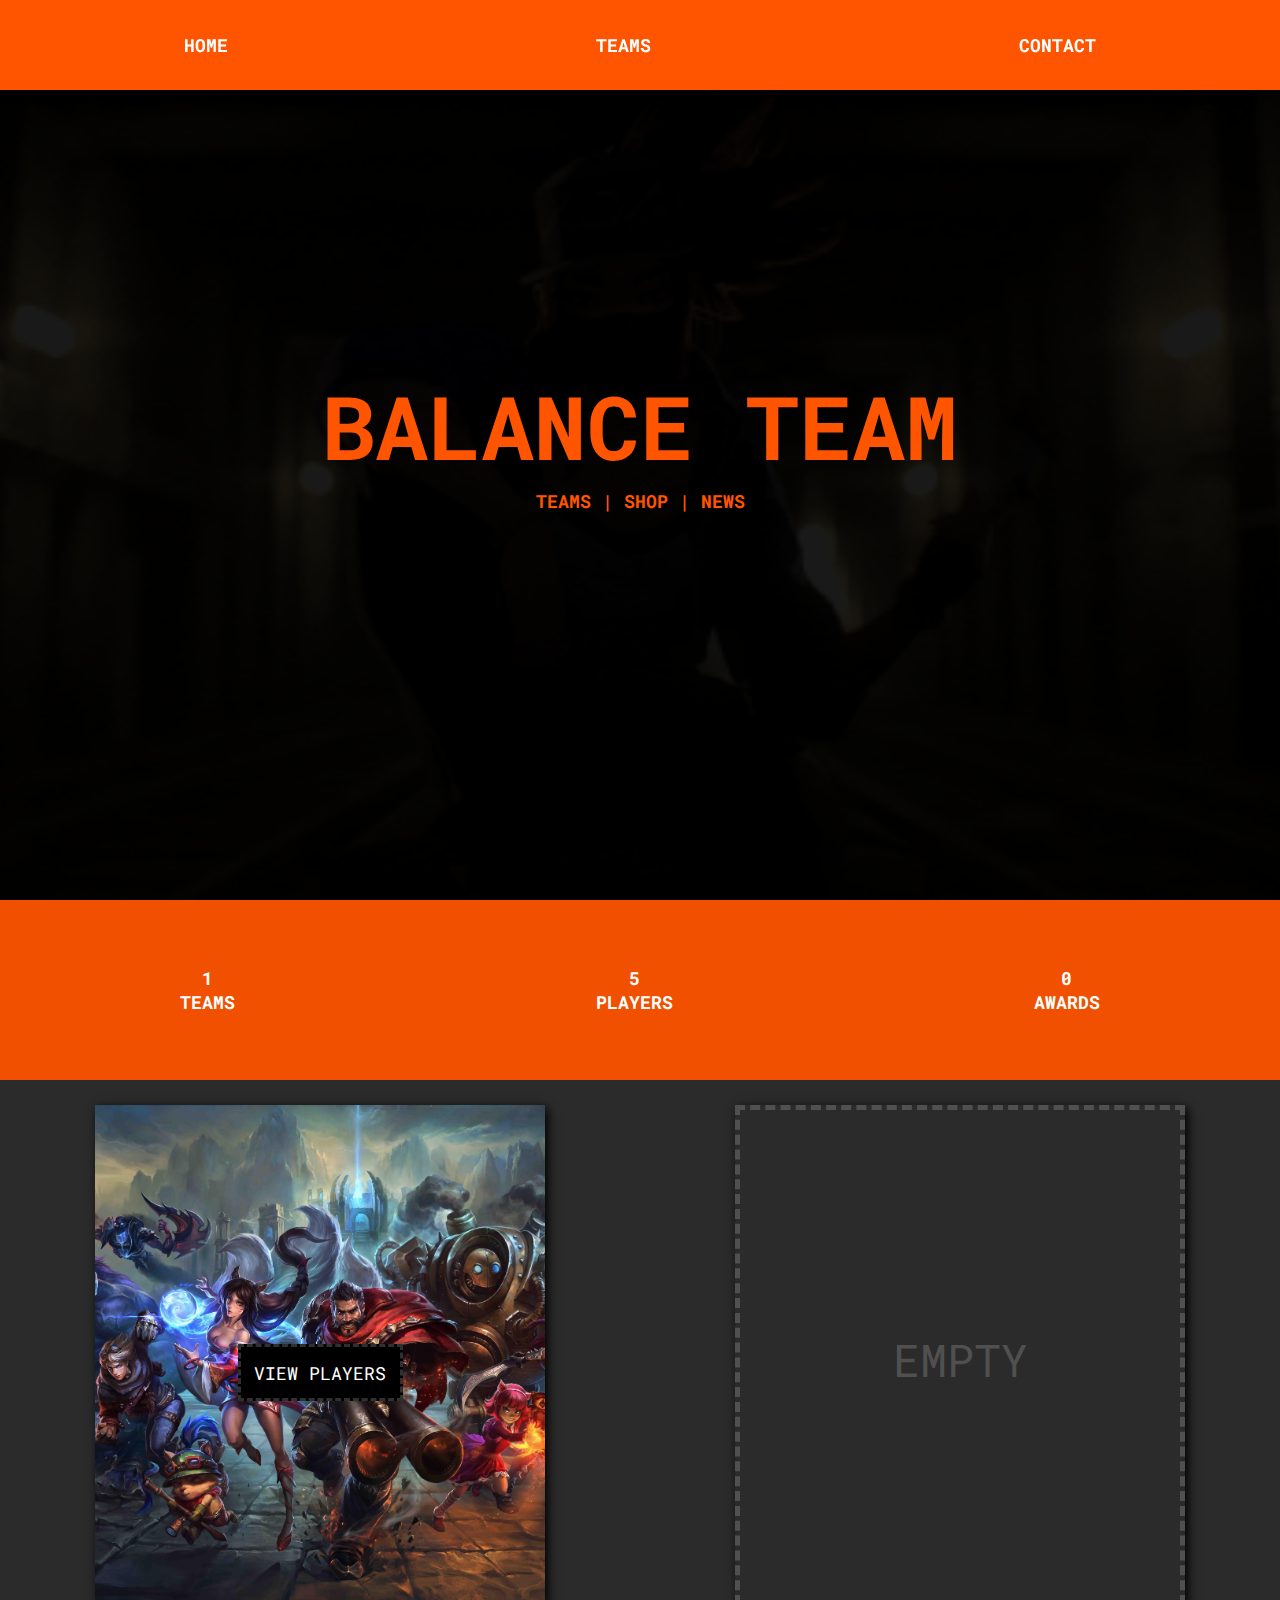
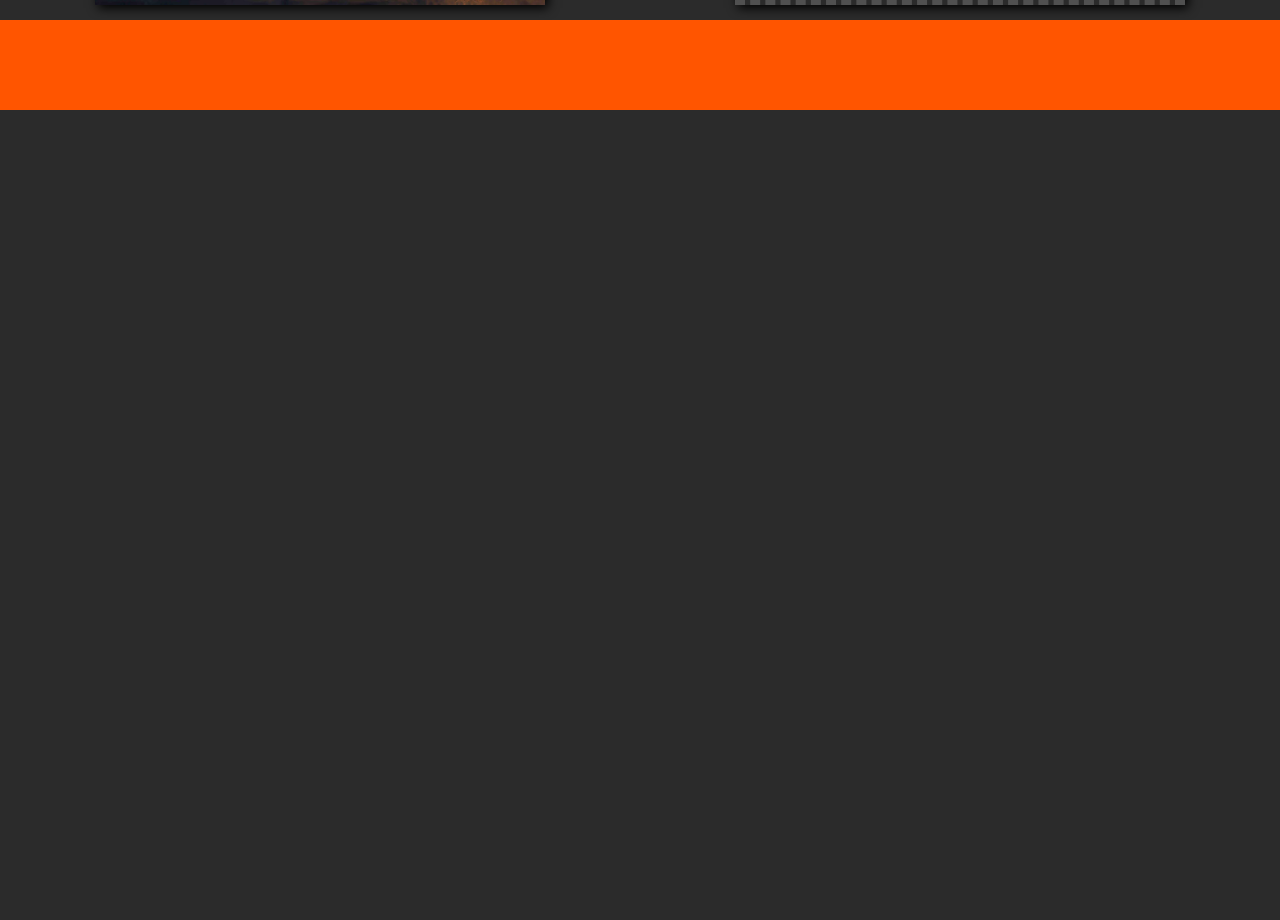
<file: index.html>
<!DOCTYPE html>
<html>
    <head>
        <title>BALANCE TEAM CORP</title>
        <link rel="stylesheet" href="css/main.css" />
        <link rel="stylesheet" href="css/fontello.css" />
        <link href="https://fonts.googleapis.com/css?family=Roboto+Mono:400,700&display=swap" rel="stylesheet">
        <meta charset="UTF-8" />
		<meta name="viewport" content="width=device-width, initial-scale=1.0" />
        <meta http-equiv="X-UA-Compatible" content="ie=edge" />
        <script src="https://ajax.googleapis.com/ajax/libs/jquery/3.4.1/jquery.min.js"></script>
        <script src="js/script.js"></script>
        <script src="js/scroll.js"></script>
        <script src="js/tvd.js"></script>
        <script src="js/tmp-fill.js"></script>
    </head>
    <body>
        <main>
            <header class="nav-head">
                <nav>
                    <ul class="nav-links">
                        <li class="nav-link"><a id="homm" href="#home">HOME</a></li>
                        <li class="nav-link"><a id="temm" href="#teams">TEAMS</a></li>
                        <li class="nav-link"><a id="conn" href="#con">CONTACT</a></li>
                        <!--<li class="nav-link nom" id="scroll"><a href="#">SCROLL</a></li> -->
                    </ul>
                </nav>
            </header>
            <div class="aboslute" id="aboslute">
                <div id="home"></div>
                <div class="btl">
                    BALANCE TEAM<br>
                    <div class="btl-p">TEAMS | SHOP | NEWS</div>
                </div>
                <div class="blur"></div>
                <div class="responsive"></div>
                <!--<img src="img/jhin.gif" class="responsive"/>-->
                <div id="teams"></div>
                <section class="teams">
                    <header class="teams-count">
                        <ul class="team-stats">
                            <div class="team-stats" id="dn">
                                <li class="team-stat">1<br>TEAMS</li>
                                <li class="team-stat">5<br>PLAYERS</li>
                                <li class="team-stat">0<br>AWARDS</li>
                            </div>
                            <li class="team-stat cl" id="cloose"><span class="close-btn">Close<br>Window</span></li>
                        </ul>
                    </header>
                    <div class="teams-viewer" id="teams-viewer">
                        <ul class="flex-container-Team longhand-Team">
                            <li class="flex-item-Team">
                                <div class="pla-Team">
                                    <img width="100%" src="img/profile.png"/>
                                    <img src="img/top.png"/>
                                </div>
                            </li>
                            <li class="flex-item-Team">
                                <div class="pla-Team">
                                    <img width="100%" src="img/profile.png"/>
                                    <img src="img/jungle.webp"/>
                                </div>
                            </li>
                            <li class="flex-item-Team">
                                <div class="pla-Team">
                                    <img width="100%" src="img/profile.png"/>
                                    <img src="img/mid.png"/>
                                </div>
                            </li>
                            <li class="flex-item-Team">
                                <div class="pla-Team">
                                    <img width="100%" src="img/profile.png"/>
                                    <img src="img/bot.png"/>
                                </div>
                            </li>
                            <li class="flex-item-Team">
                                <div class="pla-Team">
                                    <img width="100%" src="img/profile.png"/>
                                    <img src="img/support.webp"/>
                                </div>
                            </li>
                        </ul>
                    </div>
                    <div class="teams-brackets">
                        <ul class="flex-container longhand">
                            <li class="flex-item">
                                <div class="pla lol">
                                    <div class="players"><a href="#team"><span class="view-btn" id="tvd">VIEW PLAYERS</span></a></div>
                                </div>
                            </li>
                            <li class="flex-item">
                                <div class="pla emp">
                                    EMPTY
                                </div>
                            </li>
                            <li class="flex-item">
                                <div class="pla emp">
                                    EMPTY
                                </div>
                            </li>
                        </ul>
                    </div>
                </section>
                <div id="con"></div>
                <section class="contact">
                    <div class="tmp-fill">
                        <h1 class="tmp-text" id="tmp-fill">CONTACT</h1>
                    </div>
                </section>
            </div>
        </main>
    </body>
</html>
</file>
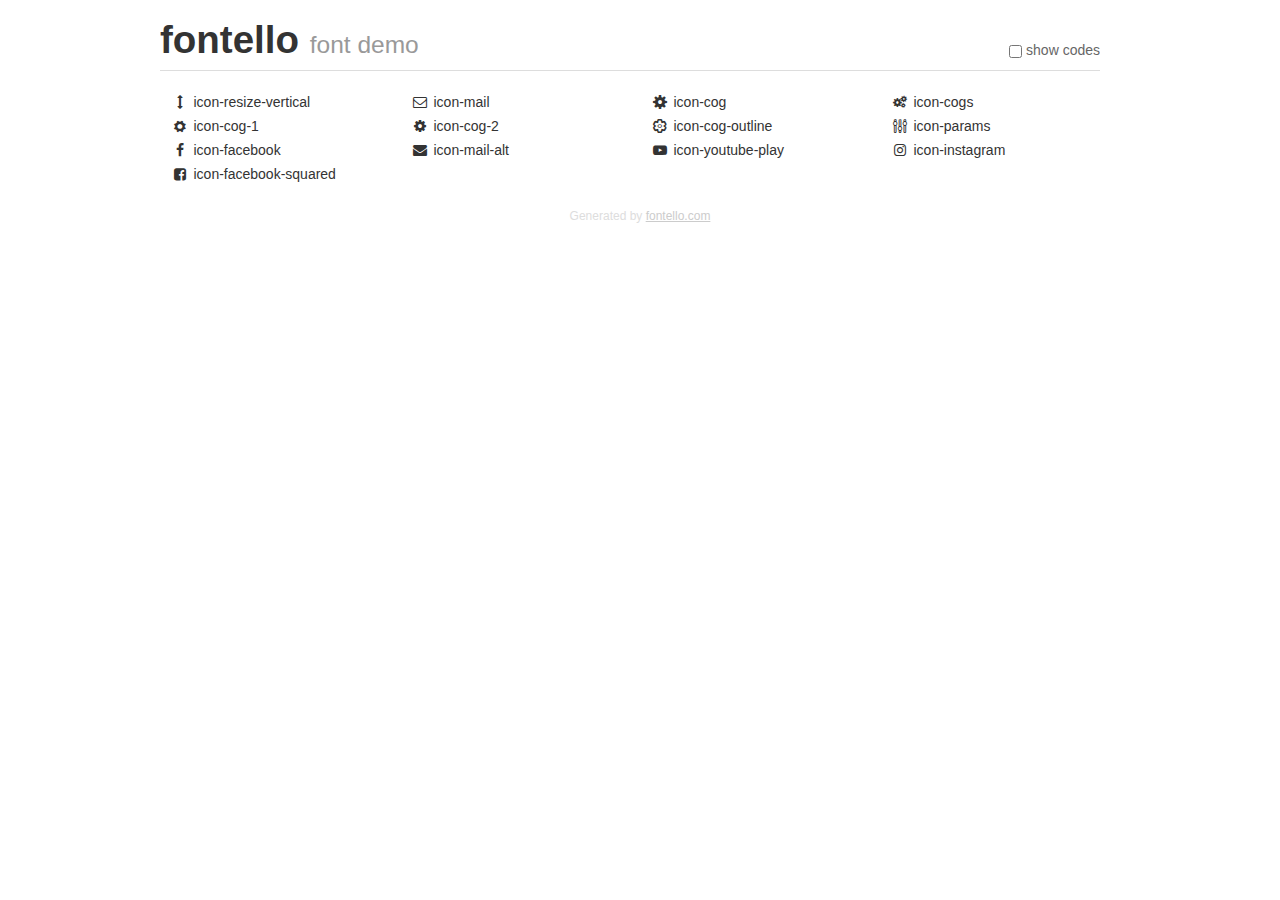
<file: demo.html>
<!DOCTYPE html>
<html>
  <head><!--[if lt IE 9]><script language="javascript" type="text/javascript" src="//html5shim.googlecode.com/svn/trunk/html5.js"></script><![endif]-->
    <meta charset="UTF-8"><style>/*
 * Bootstrap v2.2.1
 *
 * Copyright 2012 Twitter, Inc
 * Licensed under the Apache License v2.0
 * http://www.apache.org/licenses/LICENSE-2.0
 *
 * Designed and built with all the love in the world @twitter by @mdo and @fat.
 */
.clearfix {
  *zoom: 1;
}
.clearfix:before,
.clearfix:after {
  display: table;
  content: "";
  line-height: 0;
}
.clearfix:after {
  clear: both;
}
html {
  font-size: 100%;
  -webkit-text-size-adjust: 100%;
  -ms-text-size-adjust: 100%;
}
a:focus {
  outline: thin dotted #333;
  outline: 5px auto -webkit-focus-ring-color;
  outline-offset: -2px;
}
a:hover,
a:active {
  outline: 0;
}
button,
input,
select,
textarea {
  margin: 0;
  font-size: 100%;
  vertical-align: middle;
}
button,
input {
  *overflow: visible;
  line-height: normal;
}
button::-moz-focus-inner,
input::-moz-focus-inner {
  padding: 0;
  border: 0;
}
body {
  margin: 0;
  font-family: "Helvetica Neue", Helvetica, Arial, sans-serif;
  font-size: 14px;
  line-height: 20px;
  color: #333;
  background-color: #fff;
}
a {
  color: #08c;
  text-decoration: none;
}
a:hover {
  color: #005580;
  text-decoration: underline;
}
.row {
  margin-left: -20px;
  *zoom: 1;
}
.row:before,
.row:after {
  display: table;
  content: "";
  line-height: 0;
}
.row:after {
  clear: both;
}
[class*="span"] {
  float: left;
  min-height: 1px;
  margin-left: 20px;
}
.container,
.navbar-static-top .container,
.navbar-fixed-top .container,
.navbar-fixed-bottom .container {
  width: 940px;
}
.span12 {
  width: 940px;
}
.span11 {
  width: 860px;
}
.span10 {
  width: 780px;
}
.span9 {
  width: 700px;
}
.span8 {
  width: 620px;
}
.span7 {
  width: 540px;
}
.span6 {
  width: 460px;
}
.span5 {
  width: 380px;
}
.span4 {
  width: 300px;
}
.span3 {
  width: 220px;
}
.span2 {
  width: 140px;
}
.span1 {
  width: 60px;
}
[class*="span"].pull-right,
.row-fluid [class*="span"].pull-right {
  float: right;
}
.container {
  margin-right: auto;
  margin-left: auto;
  *zoom: 1;
}
.container:before,
.container:after {
  display: table;
  content: "";
  line-height: 0;
}
.container:after {
  clear: both;
}
p {
  margin: 0 0 10px;
}
.lead {
  margin-bottom: 20px;
  font-size: 21px;
  font-weight: 200;
  line-height: 30px;
}
small {
  font-size: 85%;
}
h1 {
  margin: 10px 0;
  font-family: inherit;
  font-weight: bold;
  line-height: 20px;
  color: inherit;
  text-rendering: optimizelegibility;
}
h1 small {
  font-weight: normal;
  line-height: 1;
  color: #999;
}
h1 {
  line-height: 40px;
}
h1 {
  font-size: 38.5px;
}
h1 small {
  font-size: 24.5px;
}
body {
  margin-top: 90px;
}
.header {
  position: fixed;
  top: 0;
  left: 50%;
  margin-left: -480px;
  background-color: #fff;
  border-bottom: 1px solid #ddd;
  padding-top: 10px;
  z-index: 10;
}
.footer {
  color: #ddd;
  font-size: 12px;
  text-align: center;
  margin-top: 20px;
}
.footer a {
  color: #ccc;
  text-decoration: underline;
}
.the-icons {
  font-size: 14px;
  line-height: 24px;
}
.switch {
  position: absolute;
  right: 0;
  bottom: 10px;
  color: #666;
}
.switch input {
  margin-right: 0.3em;
}
.codesOn .i-name {
  display: none;
}
.codesOn .i-code {
  display: inline;
}
.i-code {
  display: none;
}
@font-face {
      font-family: 'fontello';
      src: url('./font/fontello.eot?82320504');
      src: url('./font/fontello.eot?82320504#iefix') format('embedded-opentype'),
           url('./font/fontello.woff?82320504') format('woff'),
           url('./font/fontello.ttf?82320504') format('truetype'),
           url('./font/fontello.svg?82320504#fontello') format('svg');
      font-weight: normal;
      font-style: normal;
    }
     
     
    .demo-icon
    {
      font-family: "fontello";
      font-style: normal;
      font-weight: normal;
      speak: none;
     
      display: inline-block;
      text-decoration: inherit;
      width: 1em;
      margin-right: .2em;
      text-align: center;
      /* opacity: .8; */
     
      /* For safety - reset parent styles, that can break glyph codes*/
      font-variant: normal;
      text-transform: none;
     
      /* fix buttons height, for twitter bootstrap */
      line-height: 1em;
     
      /* Animation center compensation - margins should be symmetric */
      /* remove if not needed */
      margin-left: .2em;
     
      /* You can be more comfortable with increased icons size */
      /* font-size: 120%; */
     
      /* Font smoothing. That was taken from TWBS */
      -webkit-font-smoothing: antialiased;
      -moz-osx-font-smoothing: grayscale;
     
      /* Uncomment for 3D effect */
      /* text-shadow: 1px 1px 1px rgba(127, 127, 127, 0.3); */
    }
     </style>
    <link rel="stylesheet" href="css/animation.css"><!--[if IE 7]><link rel="stylesheet" href="css/" + font.fontname + "-ie7.css"><![endif]-->
    <script>
      function toggleCodes(on) {
        var obj = document.getElementById('icons');
      
        if (on) {
          obj.className += ' codesOn';
        } else {
          obj.className = obj.className.replace(' codesOn', '');
        }
      }
      
    </script>
  </head>
  <body>
    <div class="container header">
      <h1>fontello <small>font demo</small></h1>
      <label class="switch">
        <input type="checkbox" onclick="toggleCodes(this.checked)">show codes
      </label>
    </div>
    <div class="container" id="icons">
      <div class="row">
        <div class="the-icons span3" title="Code: 0xe800"><i class="demo-icon icon-resize-vertical">&#xe800;</i> <span class="i-name">icon-resize-vertical</span><span class="i-code">0xe800</span></div>
        <div class="the-icons span3" title="Code: 0xe801"><i class="demo-icon icon-mail">&#xe801;</i> <span class="i-name">icon-mail</span><span class="i-code">0xe801</span></div>
        <div class="the-icons span3" title="Code: 0xe802"><i class="demo-icon icon-cog">&#xe802;</i> <span class="i-name">icon-cog</span><span class="i-code">0xe802</span></div>
        <div class="the-icons span3" title="Code: 0xe803"><i class="demo-icon icon-cogs">&#xe803;</i> <span class="i-name">icon-cogs</span><span class="i-code">0xe803</span></div>
      </div>
      <div class="row">
        <div class="the-icons span3" title="Code: 0xe804"><i class="demo-icon icon-cog-1">&#xe804;</i> <span class="i-name">icon-cog-1</span><span class="i-code">0xe804</span></div>
        <div class="the-icons span3" title="Code: 0xe805"><i class="demo-icon icon-cog-2">&#xe805;</i> <span class="i-name">icon-cog-2</span><span class="i-code">0xe805</span></div>
        <div class="the-icons span3" title="Code: 0xe806"><i class="demo-icon icon-cog-outline">&#xe806;</i> <span class="i-name">icon-cog-outline</span><span class="i-code">0xe806</span></div>
        <div class="the-icons span3" title="Code: 0xe807"><i class="demo-icon icon-params">&#xe807;</i> <span class="i-name">icon-params</span><span class="i-code">0xe807</span></div>
      </div>
      <div class="row">
        <div class="the-icons span3" title="Code: 0xf09a"><i class="demo-icon icon-facebook">&#xf09a;</i> <span class="i-name">icon-facebook</span><span class="i-code">0xf09a</span></div>
        <div class="the-icons span3" title="Code: 0xf0e0"><i class="demo-icon icon-mail-alt">&#xf0e0;</i> <span class="i-name">icon-mail-alt</span><span class="i-code">0xf0e0</span></div>
        <div class="the-icons span3" title="Code: 0xf16a"><i class="demo-icon icon-youtube-play">&#xf16a;</i> <span class="i-name">icon-youtube-play</span><span class="i-code">0xf16a</span></div>
        <div class="the-icons span3" title="Code: 0xf16d"><i class="demo-icon icon-instagram">&#xf16d;</i> <span class="i-name">icon-instagram</span><span class="i-code">0xf16d</span></div>
      </div>
      <div class="row">
        <div class="the-icons span3" title="Code: 0xf308"><i class="demo-icon icon-facebook-squared">&#xf308;</i> <span class="i-name">icon-facebook-squared</span><span class="i-code">0xf308</span></div>
      </div>
    </div>
    <div class="container footer">Generated by <a href="http://fontello.com">fontello.com</a></div>
  </body>
</html>
</file>
<file: css/fontello.css>
@font-face {
  font-family: 'fontello';
  src: url('../font/fontello.eot?26179107');
  src: url('../font/fontello.eot?26179107#iefix') format('embedded-opentype'),
       url('../font/fontello.woff2?26179107') format('woff2'),
       url('../font/fontello.woff?26179107') format('woff'),
       url('../font/fontello.ttf?26179107') format('truetype'),
       url('../font/fontello.svg?26179107#fontello') format('svg');
  font-weight: normal;
  font-style: normal;
}
/* Chrome hack: SVG is rendered more smooth in Windozze. 100% magic, uncomment if you need it. */
/* Note, that will break hinting! In other OS-es font will be not as sharp as it could be */
/*
@media screen and (-webkit-min-device-pixel-ratio:0) {
  @font-face {
    font-family: 'fontello';
    src: url('../font/fontello.svg?26179107#fontello') format('svg');
  }
}
*/
 
 [class^="icon-"]:before, [class*=" icon-"]:before {
  font-family: "fontello";
  font-style: normal;
  font-weight: normal;
  speak: none;
 
  display: inline-block;
  text-decoration: inherit;
  width: 1em;
  margin-right: .2em;
  text-align: center;
  /* opacity: .8; */
 
  /* For safety - reset parent styles, that can break glyph codes*/
  font-variant: normal;
  text-transform: none;
 
  /* fix buttons height, for twitter bootstrap */
  line-height: 1em;
 
  /* Animation center compensation - margins should be symmetric */
  /* remove if not needed */
  margin-left: .2em;
 
  /* you can be more comfortable with increased icons size */
  /* font-size: 120%; */
 
  /* Font smoothing. That was taken from TWBS */
  -webkit-font-smoothing: antialiased;
  -moz-osx-font-smoothing: grayscale;
 
  /* Uncomment for 3D effect */
  /* text-shadow: 1px 1px 1px rgba(127, 127, 127, 0.3); */
}
 
.icon-resize-vertical:before { content: '\e800'; } /* '' */
.icon-mail:before { content: '\e801'; } /* '' */
.icon-cog:before { content: '\e802'; } /* '' */
.icon-cogs:before { content: '\e803'; } /* '' */
.icon-cog-1:before { content: '\e804'; } /* '' */
.icon-cog-2:before { content: '\e805'; } /* '' */
.icon-cog-outline:before { content: '\e806'; } /* '' */
.icon-params:before { content: '\e807'; } /* '' */
.icon-facebook:before { content: '\f09a'; } /* '' */
.icon-mail-alt:before { content: '\f0e0'; } /* '' */
.icon-youtube-play:before { content: '\f16a'; } /* '' */
.icon-instagram:before { content: '\f16d'; } /* '' */
.icon-facebook-squared:before { content: '\f308'; } /* '' */
</file>
<file: css/main.css>
/* RESET */
* {
  margin: 0;
  padding: 0;
  -webkit-box-sizing: border-box;
          box-sizing: border-box;
}

/* END */
/* BODY */
body {
  font-family: "Roboto Mono", Arial;
  background: #2b2b2b;
}

.absolute {
  display: -webkit-box;
  display: -ms-flexbox;
  display: flex;
  position: absolute;
  width: 100%;
  height: auto;
}

/* END */
/* HEADERS */
.nav-head {
  position: fixed;
  z-index: 5;
  display: -webkit-box;
  display: -ms-flexbox;
  display: flex;
  width: 100%;
  height: 10vh;
  margin: auto;
  background-color: #ff5500;
  -webkit-box-align: center;
      -ms-flex-align: center;
          align-items: center;
  -webkit-box-shadow: 0px 0px 10px #000;
          box-shadow: 0px 0px 10px #000;
}

.teams-count {
  width: 100%;
  height: 20vh;
  background-color: #f05000;
  text-align: center;
  display: -webkit-box;
  display: -ms-flexbox;
  display: flex;
  margin: auto;
  -webkit-box-align: center;
      -ms-flex-align: center;
          align-items: center;
}

header nav {
  -webkit-box-flex: 1;
      -ms-flex: 1;
          flex: 1;
  font-weight: bold;
}

header .nav-links {
  -ms-flex-pack: distribute;
      justify-content: space-around;
  list-style: none;
}

header .nav-link {
  color: #ffffff;
  font-size: 18px;
  text-decoration: none;
  -webkit-transition: .2s;
  transition: .2s;
}

header .nav-links {
  display: -webkit-box;
  display: -ms-flexbox;
  display: flex;
}

/* END */
/* NAV */
/* END */
/* MENU LIST */
.nav-links {
  display: -webkit-box;
  display: -ms-flexbox;
  display: flex;
  list-style: none;
}

.nav-links a {
  text-decoration: none;
  color: white;
}

@media (max-width: 576px) {
  .nom {
    display: none;
  }
}

/* END */
/* GIF BG */
.responsive {
  background-image: url(../img/jhin.gif);
  background-repeat: no-repeat;
  background-position: 50% 0;
  background-size: auto 100%;
  position: relative;
  top: 10vh;
  width: 100%;
  height: 90vh;
  z-index: -1;
}

.blur {
  display: -webkit-box;
  display: -ms-flexbox;
  display: flex;
  background: #000;
  opacity: .9;
  position: absolute;
  top: 10vh;
  width: 100%;
  height: 90vh;
  z-index: 1;
}

.sett {
  position: absolute;
  color: white;
  right: 0;
  margin-right: 3vh;
  top: 1vh;
  cursor: pointer;
}

.sett:hover {
  color: #ff5500;
}

.sett .of {
  overflow: scroll;
}

.btl {
  position: absolute;
  top: 40vh;
  width: 100%;
  height: auto;
  z-index: 2;
  line-height: 1.5;
  text-align: center;
  color: #ff5500;
  font-weight: bold;
}

@media (max-width: 576px) {
  .btl {
    font-size: 250%;
  }
}

@media (max-width: 768px) {
  .btl {
    font-size: 250%;
  }
}

@media (min-width: 768px) {
  .btl {
    font-size: 250%;
  }
}

@media (max-width: 992px) {
  .btl {
    font-size: 250%;
  }
}

@media (min-width: 992px) {
  .btl {
    font-size: 350%;
  }
}

@media (min-width: 1200px) {
  .btl {
    font-size: 550%;
  }
}

@media (max-width: 1200px) {
  .btl {
    font-size: 350%;
  }
}

.btl-p {
  vertical-align: top;
  display: inline-block;
  line-height: 1.0;
  font-size: 2vh;
}

/* END */
/* SECTIONS */
.teams {
  top: 10vh;
  position: relative;
  width: 100%;
  height: 80vh;
}

.contact {
  top: 10vh;
  position: relative;
  width: 100%;
  height: 100vh;
}

/* END */
/* TEAMS */
.team-stats {
  -webkit-box-flex: 1;
      -ms-flex: 1;
          flex: 1;
  display: -webkit-box;
  display: -ms-flexbox;
  display: flex;
  list-style: none;
  -ms-flex-pack: distribute;
      justify-content: space-around;
}

.team-stat {
  font-weight: bold;
  color: white;
  font-size: 2vh;
}

.cl {
  display: none;
  cursor: pointer;
}

.close-btn {
  padding: 2vh;
  border: 3px dashed #505050;
}

.teams-brackets {
  width: 100%;
  height: 60vh;
  overflow: scroll;
  overflow-x: hidden;
  overflow-y: visible;
}

.flex-container {
  list-style: none;
  margin: auto;
  -webkit-box-align: center;
      -ms-flex-align: center;
          align-items: center;
  -ms-flex-line-pack: center;
      align-content: center;
  display: -webkit-box;
  display: -ms-flexbox;
  display: -moz-flex;
  display: flex;
}

.longhand {
  -webkit-box-orient: horizontal;
  -webkit-box-direction: normal;
      -ms-flex-flow: wrap row;
          flex-flow: wrap row;
}

.longhand li {
  width: 500px;
  height: 550px;
  margin: auto;
  display: -webkit-box;
  display: -ms-flexbox;
  display: flex;
}

.longhand li .pla {
  width: 90%;
  height: 500px;
  margin: auto;
  text-align: center;
  -webkit-box-shadow: 3px 3px 10px #000;
          box-shadow: 3px 3px 10px #000;
}

.longhand li .emp {
  font-size: 5vh;
  line-height: 500px;
  color: #505050;
  border: 5px dashed #505050;
}

.longhand li .lol {
  background-image: url(../img/lold.jpg);
  background-repeat: no-repeat;
  background-position: 50% 0;
  background-size: auto 500px;
  position: relative;
}

.longhand li .lol .players {
  height: 30%;
  color: white;
  font-size: 2vh;
  -webkit-transform: translateY(170%);
          transform: translateY(170%);
}

.longhand li .lol .players a {
  color: white;
  text-decoration: none;
}

.longhand li .lol .players .view-btn {
  background: #000;
  border: 3px dashed #303030;
  padding: 3%;
  -webkit-transition: ease .2s;
  transition: ease .2s;
}

.longhand li .lol .players .view-btn:hover {
  border-radius: 10px;
  border: 3px dashed #ff5500;
}

.teams-viewer {
  z-index: 9;
  width: 100%;
  height: 60vh;
  display: none;
  position: absolute;
  background-color: #2b2b2b;
  overflow-x: hidden;
  overflow-y: visible;
}

.disp {
  display: -webkit-box;
  display: -ms-flexbox;
  display: flex;
}

.dn {
  display: none;
}

.flex-container-Team {
  position: relative;
  list-style: none;
  margin: auto;
  -webkit-box-align: center;
      -ms-flex-align: center;
          align-items: center;
  -ms-flex-line-pack: center;
      align-content: center;
  display: -webkit-box;
  display: -ms-flexbox;
  display: -moz-flex;
  display: flex;
}

.longhand-Team {
  -webkit-box-orient: horizontal;
  -webkit-box-direction: normal;
      -ms-flex-flow: wrap row;
          flex-flow: wrap row;
}

.longhand-Team li {
  width: 320px;
  height: 550px;
  margin: auto;
  display: -webkit-box;
  display: -ms-flexbox;
  display: flex;
}

.longhand-Team li .pla-Team {
  width: 90%;
  height: 500px;
  margin: auto;
  text-align: center;
  background: #000;
  -webkit-box-shadow: 3px 3px 10px #000;
          box-shadow: 3px 3px 10px #000;
}

.team-stat-Close {
  display: -webkit-box;
  display: -ms-flexbox;
  display: flex;
  -webkit-box-flex: 1;
      -ms-flex: 1;
          flex: 1;
  list-style: none;
  -ms-flex-pack: distribute;
      justify-content: space-around;
}

.team-stat-Close {
  font-weight: bold;
  color: white;
  font-size: 2vh;
}

/* END */
/* SCROLL STYLE */
/* Let's get this party started */
::-webkit-scrollbar {
  width: 12px;
}

/* Track */
::-webkit-scrollbar-track {
  -webkit-box-shadow: inset 0 0 6px rgba(0, 0, 0, 0.3);
  border-radius: 10px;
}

/* Handle */
::-webkit-scrollbar-thumb {
  border-radius: 10px;
  background: #ff5500;
  -webkit-box-shadow: inset 0 0 6px rgba(0, 0, 0, 0.5);
}

::-webkit-scrollbar-thumb:window-inactive {
  background: #ff5500;
}

/* END */
/* CONTACT */
.tmp-fill {
  width: 100%;
  height: 10vh;
  background-color: #ff5500;
}

.tmp-text {
  color: #ff5500;
  line-height: 10vh;
  margin-left: 3vw;
}

.tmp-text-v {
  color: white;
}

/* END */
/*# sourceMappingURL=main.css.map */
</file>
<file: css/animation.css>
/*
   Animation example, for spinners
*/
.animate-spin {
  -moz-animation: spin 2s infinite linear;
  -o-animation: spin 2s infinite linear;
  -webkit-animation: spin 2s infinite linear;
  animation: spin 2s infinite linear;
  display: inline-block;
}
@-moz-keyframes spin {
  0% {
    -moz-transform: rotate(0deg);
    -o-transform: rotate(0deg);
    -webkit-transform: rotate(0deg);
    transform: rotate(0deg);
  }

  100% {
    -moz-transform: rotate(359deg);
    -o-transform: rotate(359deg);
    -webkit-transform: rotate(359deg);
    transform: rotate(359deg);
  }
}
@-webkit-keyframes spin {
  0% {
    -moz-transform: rotate(0deg);
    -o-transform: rotate(0deg);
    -webkit-transform: rotate(0deg);
    transform: rotate(0deg);
  }

  100% {
    -moz-transform: rotate(359deg);
    -o-transform: rotate(359deg);
    -webkit-transform: rotate(359deg);
    transform: rotate(359deg);
  }
}
@-o-keyframes spin {
  0% {
    -moz-transform: rotate(0deg);
    -o-transform: rotate(0deg);
    -webkit-transform: rotate(0deg);
    transform: rotate(0deg);
  }

  100% {
    -moz-transform: rotate(359deg);
    -o-transform: rotate(359deg);
    -webkit-transform: rotate(359deg);
    transform: rotate(359deg);
  }
}
@-ms-keyframes spin {
  0% {
    -moz-transform: rotate(0deg);
    -o-transform: rotate(0deg);
    -webkit-transform: rotate(0deg);
    transform: rotate(0deg);
  }

  100% {
    -moz-transform: rotate(359deg);
    -o-transform: rotate(359deg);
    -webkit-transform: rotate(359deg);
    transform: rotate(359deg);
  }
}
@keyframes spin {
  0% {
    -moz-transform: rotate(0deg);
    -o-transform: rotate(0deg);
    -webkit-transform: rotate(0deg);
    transform: rotate(0deg);
  }

  100% {
    -moz-transform: rotate(359deg);
    -o-transform: rotate(359deg);
    -webkit-transform: rotate(359deg);
    transform: rotate(359deg);
  }
}
</file>
